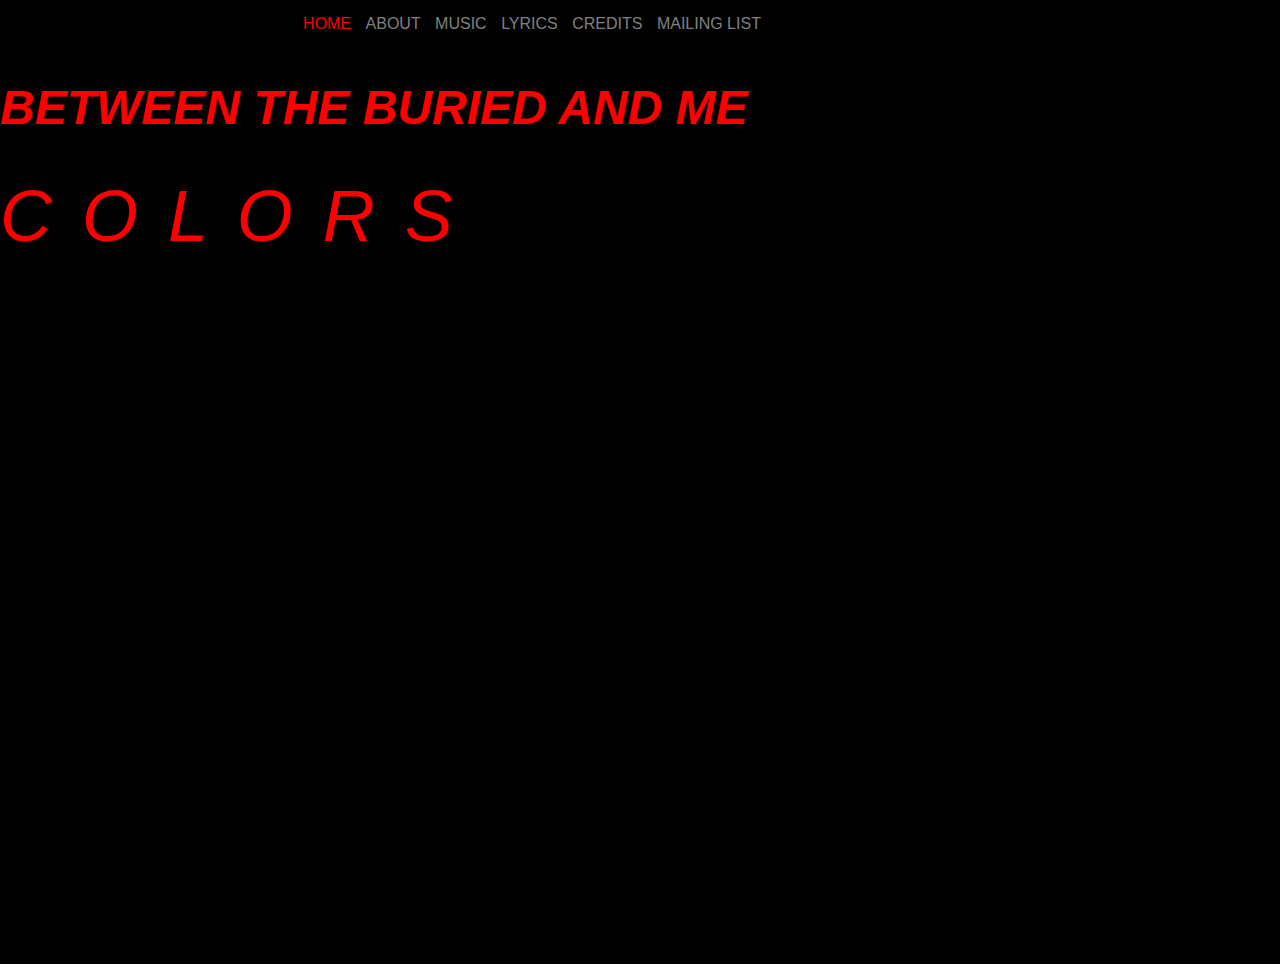
<file: project/index.html>
<!DOCTYPE html>
<html>
<head>
    <title>Between the Buried and Me</title>
    <meta charset="UTF-8">
    <link href="css/style.css" rel="stylesheet">
    <link href="css/buildings.css" rel="stylesheet">
    
<!--  <canvas id="myCanvas" width="1024" height="922"></canvas>-->
    
   <script>
        
//        window.requestAnimFrame = (function(callback) {
//            return window.requestAnimationFrame || window.webkitRequestAnimationFrame
//            function(callback) {
//                window.setTimeout(callback, 1000/60);
//            };
//        })();
//    
//        var canvas = document.getElementById("myCanvas");
//        var context = canvas.getContext("2d");
//        var orangeLine;
//        var points = [
//            {x: 100, y: 100},
//            {x: 200, y: 200},
//            {x: 250, y: 250},
//            {x: 300, y: 300}
//        ];
//        
//        
//        function drawLine() {
//            context.beginPath();
//            context.moveTo(points[0].x, points[0].y);
//            context.lineWidth = 5;
//            context.strokeStyle = 'orange';
//            context.stroke();
            
//            for (var p = 1; p < points.length; p++) {
//                context.lineTo(points[p].x, points[p].y);
//            }
            
//        };
    
//        function animate() {
//            
//            var time = (new Date()).getTime() - startTime;
//            //pixels per second
//            linearSpeed = 100;
//            var newX = linearSpeed * time / 1000;
//            
//            
//        }
    
   
//        drawLine();
    
    </script>
    
    
    <script>
//    (function () {
//        var lastTime = 0;
//        var vendors = ['ms', 'moz', 'webkit', 'o'];
//        for (var x = 0; x < vendors.length && !window.requestAnimationFrame; ++x) {
//            window.requestAnimationFrame = window[vendors[x] + 'RequestAnimationFrame'];
//            window.cancelAnimationFrame = window[vendors[x] + 'CancelAnimationFrame'] || window[vendors[x] + 'CancelRequestAnimationFrame'];
//    }
//
//        if (!window.requestAnimationFrame) window.requestAnimationFrame = function (callback, element) {
//            var currTime = new Date().getTime();
//            var timeToCall = Math.max(0, 16 - (currTime - lastTime));
//            var id = window.setTimeout(function () {
//                callback(currTime + timeToCall);
//            },
//                                       timeToCall);
//            lastTime = currTime + timeToCall;
//            return id;
//        };
//
//        if (!window.cancelAnimationFrame) window.cancelAnimationFrame = function (id) {
//            clearTimeout(id);
//        };
//    }());


//    var canvas = document.getElementById("myCanvas");
//    var line = canvas.getContext("2d");
//    
//    
//    line.lineCap = "round";
//    line.lineWidth = 5;
//    // variable to hold how many frames have elapsed in the animation
//    var t = 1;
//    var wtf = 1;
//    // define the path to plot
//   
//    
//    var orangeVertices = [];
//    orangeVertices.push({x: -150, y: canvas.height * 0.9});
//    orangeVertices.push({x: 40, y: canvas.height * 0.875});
//    orangeVertices.push({x: 228, y: 203});
//    orangeVertices.push({x: 209, y: 0});
//
//        
//    var greenVertices = [];
//        
//    greenVertices.push({x: -150, y: canvas.height * 0.92});
//    greenVertices.push({x: 70, y: canvas.height * .9});
//    greenVertices.push({x: 305, y: 157});
//    greenVertices.push({x: 305, y: 0});
//    
//    var yellowVertices = [];
//    
//    yellowVertices.push({x: -150, y: canvas.height * .93});
//    yellowVertices.push({x: 50, y: canvas.height *.92});
//    yellowVertices.push({x: 430, y: 140});
//    yellowVertices.push({x: 430, y: 0});
//
//    var redVertices = [];
//    var aquaVertices = [];
//    var cyanVertices = [];
//        
//    line.strokeStyle = "orange";
//    // calculate incremental points along the path
//    
//    // extend the line from start to finish with animation
//    
//     
//        
//    var orangePoints = calcWaypoints(orangeVertices);
//    var greenPoints = calcWaypoints(greenVertices);
//    var yellowPoints = calcWaypoints(yellowVertices);
////    
//        
////    greenLine.lineWidth = 5;
////    greenLine.strokeStyle = "green";
////    var greenPoints = calcWaypoints(greenVertices);
////    animate(greenPoints);
//    
//    var vertices = [orangeVertices, greenVertices, yellowVertices, redVertices, aquaVertices, cyanVertices];
////    var points = [orangePoints, greenPoints];
////    animate(orangePoints, "orange");
////    animate(greenPoints, "green");
////    animate(yellowPoints, "yellow");
//   
//
//    // calc waypoints traveling along vertices
//    function calcWaypoints(vertices) {
//        
//        var waypoints = [];
//        for (var i = 1; i < vertices.length; i++) {
//            var pt0 = vertices[i - 1];
//            var pt1 = vertices[i];
//            var dx = pt1.x - pt0.x;
//            var dy = pt1.y - pt0.y;
//            for (var j = 0; j < 300; j++) {
//                var x = pt0.x + dx * j / 300;
//                var y = pt0.y + dy * j / 300;
//                waypoints.push({
//                    x: x,
//                    y: y
//                });
//            }
//        }
//        return (waypoints);
//    }
//        
////    var fps = 100;
////    var lastDraw = Date.now();
////    var interval = 1000 / fps;
////    function loop() {
////        requestAnimationFrame(gameLoop);
////        
////        var now = Date.now();
////        var delta = now - lastDraw;
////        
////        if (delta > interval) {
////            lastDraw = now - (delta % interval);
////        }
////        
////        animate();
////    }
//        
////    var points = orangePoints;
//    loop();    
//        
//    var lastDraw = Date.now();
//    var colorToDraw = 0;
//    function loop() {
//        requestAnimationFrame(loop);
//        
//        var now = Date.now();
////        console.log(now);
//        var delta = (now - lastDraw);
////        console.log(delta / 10);
//        if (delta % 10)
//        
//        if (colorToDraw === 1) { 
//            animate(orangePoints, "orange");
//        }
//        
//        if (colorToDraw === 2){
//            animate(greenPoints, "green");
//        }
////        console.log(colorToDraw);
////        console.log(delta);
//
//    }    
//    
////    console.log(lastDraw); 
//
//        
//    function animate(points, color) {
//       line.strokeStyle = color;
//            if (t < points.length - 1) {
//                requestAnimationFrame(function() { animate(points, color); });
//            }
//            else {
//                t = 1;
////                console.log("again");
//            }
//            // draw a line segment from the last waypoint
//            // to the current waypoint
//            line.beginPath();
//            line.moveTo(points[t - 1].x, points[t - 1].y);
//            line.lineTo(points[t].x, points[t].y);
//            line.stroke();
//
//            // increment "t" to get the next waypoint
//            t++; 
//          
//    }
//    
//   
    </script>
       
</head>


<body id="homepage">

<nav>
    <ul>
        <li><a href="#"><span class="navtabselected">HOME</span></a></li>
        <li><a href="about.html">ABOUT</a></li>
        <li><a href="music.html">MUSIC</a></li>
        <li><a href="lyrics.html">LYRICS</a></li>
        <li><a href="credits.html">CREDITS</a></li>
        <li><a href="mailinglist.html">MAILING LIST</a></li>
    </ul>
    
</nav>

<div id="btbam">
    <h1>BETWEEN THE BURIED AND ME</h1>
</div>

<h2>
    <span class="orange">C</span>
    <span class="green">O</span>
    <span class="yellow">L</span>
    <span class="red">O</span>
    <span class="aqua">R</span>
    <span class="cyan">S</span>
</h2> 

<div class="linecontainer" id="homeBackground">
    <link >
	<svg version="1.1" id="lines" xmlns="http://www.w3.org/2000/svg" xmlns:xlink="http://www.w3.org/1999/xlink" x="0px" y="0px"
	 viewBox="488 -360.2 1024 768.2" style="enable-background:new 488 -360.2 1024 768.2;" xml:space="preserve">
	<g>
	<defs>
		<rect id="SVGID_1_" x="488" y="-360.2" width="1024" height="768.2"/>
	</defs>
	<clipPath id="SVGID_2_">
		<use xlink:href="#SVGID_1_"  style="overflow:visible;"/>
	</clipPath>
	
	<polyline id="cyan" class="lines" style="clip-path:url(#SVGID_2_);fill:none;stroke:#00E3FF;stroke-width:5;stroke-miterlimit:10;" points="
		401,430.7 643.1,331.2 1400.1,-290.7 1777.3,-230.2 	"/>
	<polyline id="aqua" class="lines" style="clip-path:url(#SVGID_2_);fill:none;stroke:#4AE6E8;stroke-width:5;stroke-miterlimit:10;" points="
		398.4,412.4 623.1,322.3 1260.7,-281.1 1741.8,-521.8 	"/>
	<polyline id="red" class="lines" style="clip-path:url(#SVGID_2_);fill:none;stroke:#FF5C4E;stroke-width:5;stroke-miterlimit:10;" points="
		383.7,399.4 603.1,312.7 1105.3,-253.2 1353.3,-467.6 	"/>
	
    <polyline id="yellow" class="lines" style="clip-path:url(#SVGID_2_);fill:none;stroke:#FFF466;stroke-width:5;stroke-miterlimit:10;" points="
		381,380.6 585.6,301.6 966,-228.5 1075.3,-452.6 	"/>
	<polyline id="green" class="lines" style="clip-path:url(#SVGID_2_);fill:none;stroke:#C5FF45;stroke-width:5;stroke-miterlimit:10;" points="
		391.3,363.1 570.2,289.3 820.9,-205 884.3,-408.7 	"/>
	
    <polyline id="orange" class="lines" style="clip-path:url(#SVGID_2_);fill:none;stroke:#FECC3A;stroke-width:5;stroke-miterlimit:10;" points="
		388.5,343.5 544.2,277.1 679.4,-205.5 665.5,-393.9 	"/>
	</g>
	</svg>
</div>


<!--<div class="container" id="buildings"><img src="images/colorsBuildings.svg"></div>-->


<div class="container" id="buildings">
<?xml version="1.0" encoding="utf-8"?>
<!-- Generator: Adobe Illustrator 19.2.1, SVG Export Plug-In . SVG Version: 6.00 Build 0)  -->
<svg version="1.1" id="overlay" xmlns="http://www.w3.org/2000/svg" xmlns:xlink="http://www.w3.org/1999/xlink" x="0px" y="0px"
	 viewBox="0 0 1024 768" style="enable-background:new 0 0 1024 768;" xml:space="preserve">
<style type="text/css">
	.st0{fill:none;stroke:#FFFFFF;stroke-miterlimit:10;}
</style>

<g id="bridge">
	<g id="outline">
		<path class="st0" d="M201,644l415-1.8l48-4.8l0.3,20.7l-41.7,1.2c0,0-52.3,4.7-56.5,5.8c-4.2,1.2-44.3,10-44.3,10l-30.2,10.7
			l-47.8,25l-10.5,13.7l-14-1.5l-4-6.3l-7.3-7c0,0-54.5-25.3-63.3-27.8c-8.8-2.5-38.8-12-38.8-12l-24-6.2l-34.2-3.7l-26.2,0.5
			l-20.3,6.3L201,644z"/>
	</g>
	<g id="detail">
		<path class="st0" d="M203.2,650.2l1,8c0,0,13.9-5.4,14.2-2.9c3.1,0.1,18.9,0,21.1-0.9s41.6,2.9,41.6,2.9l16.4,2.8l26.8,6.8
			l28.9,10.4l47.2,18.5c0,0,10.2,8,14,8.9c2.5,0.9,6.1,6.2,6.1,6.2l14.2,0.2l7.4-6.6l18.5-10l28.9-13.5l22.1-8.6
			c0,0,44.8-13.8,60.2-15c8.5-1.4,24.9-3.9,24.9-3.9l51.8-1.9l1.1-4L203.2,650.2z"/>
		<polyline class="st0" points="205.5,652.2 214.7,654.2 226.9,650.4 232.9,654.6 244.6,650.4 248.6,653.3 258.8,654.3 260.4,650.5 
			265.8,650 266.5,654.9 275,655.6 275.8,650.4 285.6,649.5 287.1,657.8 294.1,658 295.1,649.8 303.8,650.2 304.1,659.9 
			312.4,661.9 312.6,649.9 320.5,649.8 320.4,664.6 329.9,667.6 329.4,649.8 339.4,649.9 340.5,671.2 349.2,674.8 349.5,649.6 
			357.9,649.4 358.1,677.2 367.5,683 368.8,648.4 377.9,648.1 377.4,684.9 388.5,689.1 387.1,648.1 398.2,648.2 399.6,694.5 
			409.4,699.9 407.6,647.4 420.4,648.8 422.2,708.6 434.4,708.4 437.8,706.1 439.5,647.9 448.5,647.1 449,697.9 460.8,694.5 
			459.6,647.8 469.4,646.5 469.5,689.1 479.4,683.6 479.1,648.2 488.5,648.5 489.2,679.8 497.5,676.6 497.2,647.6 508,647 
			508.4,671 515.8,669.8 515.1,648.1 524,648.2 525,666.4 532.8,664.5 533.9,648.5 542,648.5 542.9,662.1 551.2,659.2 551.6,648.4 
			557.6,648.5 557.9,657.6 568.5,656.2 569.5,648.5 576,648.1 578.5,655 585.9,653.8 586,649.5 593,649.5 593.2,653.2 599.6,651.6 
			599.5,648 607,647.5 607.3,652 615.5,651.2 615.5,648 623.5,648.1 623.5,652 633,650.6 632.2,647.9 639.6,648 640.4,651.9 		"/>
	</g>
</g>
<g id="centertiny">
	<polygon id="outline_6_" class="st0" points="509.4,642.1 510.7,605.8 532.8,606.5 540.3,607.5 543.8,641.5 530,641.5 	"/>
</g>
<g id="center">
	<g id="outline">
		<polygon class="st0" points="385.2,482.7 460.9,478.2 509.5,490.8 509.5,643.5 383,643.5 381.9,625 395.5,624.7 395.5,620 
			383.7,615 		"/>
	</g>
	<g id="detail">
	    <g id="windows">
	        <polygon class="st0" points="391.5,490.4 384.8,489.5 385.4,506.9 391.9,507.4 		"/>
	        <polygon class="st0" points="398.3,489.5 398.7,505.5 404.8,505.2 404.3,489.3 		"/>
	        <polygon class="st0" points="413,489.8 413.2,506 419.3,505.5 419.2,489.2 		"/>
	        <polygon class="st0" points="426.5,488.5 427.3,505.7 433.3,504.6 433.2,488.5 		"/>
	        <polygon class="st0" points="385.8,510.7 386.3,515.5 391,515 390.5,511.8 		"/>
	        <polygon class="st0" points="399.5,511 399.6,516.2 405,515.7 404.7,510.7 		"/>
	        <polygon class="st0" points="413.8,510.5 414,516.4 418.5,516.4 418.2,510.1 		"/>
	        <polygon class="st0" points="427.7,510.2 427.6,515.6 432.2,515.8 432.5,510.3 		"/>
	        <polygon class="st0" points="475,490.8 475.1,504.8 500.5,510.1 500.1,497.4 		"/>
	        <polygon class="st0" points="474.6,524.2 474.5,530 500.6,536.2 500.4,530.8 		"/>
	        <polygon class="st0" points="385.1,525.1 385.9,530.2 390.6,529.6 390.8,526.4 		"/>
	        <polygon class="st0" points="399.5,526 399.5,531 404.9,530.2 404.5,525.1 		"/>
	        <polygon class="st0" points="413.5,525 413.5,531 418.4,530.9 418.1,524.9 		"/>
	        <polygon class="st0" points="427.6,524.5 427.8,529.9 432.2,530.2 432.1,525 		"/>
	        <polygon class="st0" points="385.5,540.2 386,545 390.9,544.4 390.4,540.5 		"/>
	        <polygon class="st0" points="399.5,540.4 399.9,545.8 404.4,544.9 404.5,539.9 		"/>
	        <polygon class="st0" points="413.2,539.8 413.5,545.6 418.5,545.9 417.9,539.6 		"/>
	        <polygon class="st0" points="427.2,539.1 427.4,544.8 432.5,545.1 432.2,539.2 		"/>
	        <polygon class="st0" points="385.9,550.5 392.9,550.5 392.6,609.6 385.6,609.6 		"/>
	        <polygon class="st0" points="398.8,550.2 398.9,608.4 405.6,608.2 405.9,550.1 		"/>
	        <polygon class="st0" points="411.5,550.5 411.9,608.5 418.5,608.5 419.4,550.5 		"/>
	        <polygon class="st0" points="425.6,549.4 425.9,607.5 432.8,607.5 433.1,549.2 		"/>
	        <polygon class="st0" points="398.9,621.1 399,626.5 403.9,625.6 403.8,620.9 		"/>
	        <polygon class="st0" points="412.5,620.9 412.5,626.5 417.5,626.6 417.5,620.1 		"/>
	        <polygon class="st0" points="426.6,620.4 426.5,625.1 431.8,625.6 431.4,620.2 		"/>
	    </g>
	    <g id="dividers">
	        <polyline class="st0" points="384.2,521.5 461.9,518.2 509.8,529.4 		"/>
	        <polyline class="st0" points="384.1,548.9 461.6,545.8 509.8,554.2 		"/>
	    </g>
	</g>
</g>
<g id="midleftback">
	<polyline id="outline" class="st0" points="299,643.5 363.8,642.8 364.2,632.8 381.2,631.8 382.5,625.7 395.5,625 395.5,620.3 
		384.2,615 385,304 373.2,276.8 365.7,274.7 367.5,207 357.8,192 358.3,165.3 343.2,132.5 210.2,132.5 208.8,277.2 	"/>
	<g id="detail">
		<g id="Layer_19">
		</g>
		<polyline id="ladder" class="st0" points="319.8,161.2 318.9,323 323,323.2 324.9,327 325.5,160.5 332,161.5 331.5,329 337,329.5 
			338,161.5 343,161.5 		"/>
		<polyline class="st0" points="343.8,133.2 343.6,336.9 346.8,344.5 341.9,474.2 342.5,564.8 342.5,590 		"/>
		<line class="st0" x1="365.5" y1="278.5" x2="364.2" y2="633.5"/>
		<path class="st0" d="M363.5,596l-9.5-2l-2.8-7.5c0,0,0.5-8.2-1.8-7c-2.9,1.6-3,7.2-3,7.2l-4.5,4.5l-9.2-4.2l0.8-115l8.2,4.5
			l-4-11.8l0.5-132.5L323,333l-3.2-5l-53.5-0.5"/>
		<polygon class="st0" points="271,325.5 271.2,293 300.6,292.8 306.5,299.8 306.5,319 314.8,321.8 315.2,326.1 		"/>
		<polygon id="window_1_" class="st0" points="241.5,392.5 241.5,350.5 215.5,350.5 214.5,392.5 		"/>
		<polyline class="st0" points="294,407.5 324,406.5 329.2,413.8 327.2,513.5 323,511.5 299.2,512.2 		"/>
		<polygon class="st0" points="306.2,405.8 304.5,350.5 255.2,351.2 255.5,391.5 272,391.5 290.5,404.5 		"/>
		<polyline id="bottom_window" class="st0" points="301,518.5 321.8,518.5 322.3,580.1 320,578 299,577.5 		"/>
		<polygon id="weird_window" class="st0" points="266,306.5 266.2,327.5 262.2,329 238.2,328 236,304.2 243.2,301.8 248.8,298.8 
			260.5,300.2 		"/>
		<path id="outline_12_" class="st0" d="M208.8,276.8l4,0.8L211.5,157l23.5-25.5l26,1l23,24.5l6.8-0.5l0.2,2.2l-7.5,0.8l0.5,18
			l5,0.5l-0.5,3.5l-29-1L258.2,298l-7.5-1.2c-0.4,0.4,1.5-1.8,1.5-1.8l-1.5-7.2l-10.5-0.5l-3.2-4l-17.8-2l0.2-3l-6-1.2"/>
		<path class="st0" d="M340.2,642.5"/>
		<line class="st0" x1="340.2" y1="642.5" x2="341" y2="590.5"/>
	</g>
</g>
<g id="farleftfront">
	<polyline id="outline" class="st0" points="147.2,491.2 172.8,499.5 166.9,724.2 143.8,723 8.1,729.9 7,458.5 46.2,457.8 
		47.8,471.5 68,473.2 69.2,489 146.5,491.5 	"/>
	<line class="st0" x1="147.2" y1="491.2" x2="143.8" y2="723"/>
</g>
<g id="farleftback">
	<g id="detail">
		<polyline id="front-face" class="st0" points="167.6,695.8 173.8,464 178.8,143.4 40,144.3 36.3,457.7 		"/>
		<path class="st0" d="M53.3,146.5l-3,266.5l1.8,9.2l118.5,2.5c0,0,1-75.7,2.3-99.9c0.8-15.3,1.9-46.1,1.9-61.4
			c0-3.9,0.4-37.9,0.7-45.3c0.4-9,1-35.3,1-35.3l0.7-37.2C177.2,145.5,53.7,146.5,53.3,146.5z"/>
		<line class="st0" x1="186.4" y1="153.4" x2="179" y2="144"/>
		<g id="leftwindowstack">
			<polygon class="st0" points="39.6,145.9 52.4,146.8 52.8,166.4 40.5,166.6 			"/>
			<polygon class="st0" points="38.5,169.8 51.5,170.6 51.5,190 39.6,190.2 			"/>
			<polygon class="st0" points="39.1,192.8 52,193.4 51.8,212.8 39.6,213.1 			"/>
			<polygon class="st0" points="37.9,216.6 51.2,217.1 51,236.2 38.8,236.6 			"/>
			<polygon class="st0" points="38.5,245.9 51.4,246.6 51.1,265.9 38.6,266.4 			"/>
			<polygon class="st0" points="37.5,269.5 50.5,270.2 50,289.8 38.1,289.9 			"/>
			<polygon class="st0" points="36.8,296.2 50.5,297 50.5,316 38.4,316.5 			"/>
			<polygon class="st0" points="36.1,320.1 49,320.6 48.8,340.2 37,340.1 			"/>
			<polygon class="st0" points="37.6,345.4 49.9,345.8 50,364.9 38.1,365.8 			"/>
		</g>
		<g id="windowstack">
			<path class="st0" d="M66.2,413.8l72.5,1c0,0,5.8-4.2,19.4-3.5l2-229.1L69.5,182L66.2,413.8z"/>
			<g id="windows">
			    <g id="row2_1_">
			        <polygon class="st0" points="70.3,207 71.2,228 83.4,227.5 82.5,207.9 				"/>
			        <polygon class="st0" points="84.6,207.5 97.5,208 97.5,227.8 85.3,227.9 				"/>
			        <polygon class="st0" points="99.6,207.1 100.2,227.5 112.5,227.5 112.5,207.9 				"/>
			        <polygon class="st0" points="115.4,207.6 128,208 128.1,227.5 116.1,227.5 				"/>
			        <polygon class="st0" points="130.9,207.6 143.4,207.9 143.5,227.9 131.1,227.8 				"/>
			        <polygon class="st0" points="145.5,207 158.6,207.5 158.8,227.5 146.2,227.6 				"/>
			    </g>
			    <g id="row3">
			        <polygon class="st0" points="70.9,230 71.3,250.5 83.2,250.4 83.5,230.9 				"/>
			        <polygon class="st0" points="84.6,230.2 97.5,231.2 97.5,250.6 85,250.8 				"/>
			        <polygon class="st0" points="99.9,230.2 100.2,250.5 112.4,250.1 112.6,231.1 				"/>
			        <polygon class="st0" points="115.4,230.6 128.2,231.4 128.6,250.5 116.1,250.8 				"/>
			        <polygon class="st0" points="130.4,230 143.5,231.2 143.5,250 131.8,250.6 				"/>
			        <polygon class="st0" points="145.9,229.9 158.2,230.5 158.6,250.2 146.2,250.1 				"/>
			    </g>
			    <g id="row4">
			        <polygon class="st0" points="69.5,254 70.5,274 82.9,273.6 82.5,254.2 				"/>
			        <polygon class="st0" points="83.8,254.2 96.6,255 96,274.2 84.1,274.6 				"/>
			        <polygon class="st0" points="98.5,253.6 99.2,274.1 111.1,274 111.4,254.8 				"/>
			        <polygon class="st0" points="114,253.9 127,254.5 127.2,274.2 114.8,274.5 				"/>
			        <polygon class="st0" points="129.9,253.9 142.5,254.2 142.5,274 130.6,274.2 				"/>
			        <polygon class="st0" points="144.9,253.6 157.4,254.1 157.8,274.2 145.9,274.4 				"/>
			    </g>
			    <g id="row5_1_">
			        <polygon class="st0" points="70.1,283.5 70.5,304 83.9,303.6 83.1,283.8 				"/>
			        <polygon class="st0" points="83.1,283.6 96.4,284 96.2,303.5 84.8,303.9 				"/>
			        <polygon class="st0" points="98.6,283.2 99.4,304.2 111.6,303.8 111.9,283.8 				"/>
			        <polygon class="st0" points="114.9,283.6 128,284.5 127.8,303.8 115.2,304 				"/>
			        <polygon class="st0" points="129.8,283.6 143.5,284.2 143,303.5 130.9,303.5 				"/>
			        <polygon class="st0" points="144.9,283.1 158,284 158.2,303.4 145.4,303.5 				"/>
			    </g>
			    <g id="row6_1_">
			        <polygon class="st0" points="69,307.4 69.5,327.6 81.9,327.2 82,307.6 				"/>
			        <polygon class="st0" points="83,307.1 95.8,308.1 95.6,327.4 83.2,327.8 				"/>
			        <polygon class="st0" points="98,307.2 98.5,326.9 110.8,327.2 110.9,308 				"/>
			        <polygon class="st0" points="113.8,307.5 127,307.8 126.9,327.8 114.2,327.6 				"/>
			        <polygon class="st0" points="129.1,307.1 142.2,307.8 141.9,327.2 130.1,326.9 				"/>
			        <polygon class="st0" points="144,307 157.5,307.9 156.9,327.5 144.8,327.5 				"/>
			    </g>
			    <g id="row7_1_">
			        <polygon class="st0" points="68.4,334 69.2,354.4 81.6,353.5 82,334.1 				"/>
			        <polygon class="st0" points="82.4,334 95.6,334.4 95.1,354 83.4,354.2 				"/>
			        <polygon class="st0" points="97.9,333.8 98.1,354.5 110.5,353.9 110.5,334.6 				"/>
			        <polygon class="st0" points="114,334.5 127,334.5 127.1,354.4 114.6,354.6 				"/>
			        <polygon class="st0" points="128.5,333.9 141.9,334.2 142.1,353.9 129.8,354 				"/>
			        <polygon class="st0" points="144,333.5 156.6,334.1 156.8,353.8 144.9,353.9 				"/>
			    </g>
			    <g id="row8_1_">
			        <polygon class="st0" points="67.6,357.5 68.5,378.1 80.9,377.8 80.6,357.8 				"/>
			        <polygon class="st0" points="81.6,357.4 94.1,358.2 93.8,377.6 82.4,378 				"/>
			        <polygon class="st0" points="96.6,357.4 97.1,378.1 109.1,377.8 109.4,358.1 				"/>
			        <polygon class="st0" points="112.4,357.5 125.2,358.5 125.1,378 113.2,377.8 				"/>
			        <polygon class="st0" points="127.9,357.8 141,358.4 141.2,378 128.6,377.9 				"/>
			        <polygon class="st0" points="142.9,357.5 155.8,358 155.9,377.5 143,377.8 				"/>
			    </g>
			    <g id="row9_1_">
			        <polygon class="st0" points="68.8,383 69.6,403.1 82.1,403 81.8,383.6 				"/>
			        <polygon class="st0" points="82.5,382.8 95.5,383.5 95.2,403.2 83.1,403 				"/>
			        <polygon class="st0" points="97.8,382.5 98,402.9 110.6,403 111,383.8 				"/>
			        <polygon class="st0" points="113.6,383 126.4,383.4 126.6,403.5 114.4,403 				"/>
			        <polygon class="st0" points="128.9,382.8 141.6,383.5 142.1,403.1 129.5,403 				"/>
			        <polygon class="st0" points="143.9,382.5 156.9,382.9 157.1,402.4 144.2,402.6 				"/>
			    </g>
			    <g id="row1_1_">
			        <path class="st0" d="M72.1,183.9l0.4,19.6h12l-1-19.5C83.5,184,71.8,183.5,72.1,183.9z"/>
			        <path class="st0" d="M84.9,183.8l1.5,20.2l12.1-0.1v-19.1C98.5,184.8,85.4,183.8,84.9,183.8z"/>
			        <polygon class="st0" points="100.6,183.5 101.2,203.9 113.2,203.8 113.6,184.5 				"/>
			        <polygon class="st0" points="116.5,184 117.1,204.5 129.6,203.9 129.5,184.5 				"/>
			        <polygon class="st0" points="131.6,183.8 132.2,204.1 144.8,203.8 145,184.5 				"/>
			        <polygon class="st0" points="146.4,183.4 147.2,203.5 158.8,203.5 158.9,184.2 				"/>
			    </g>
			</g>
		</g>
		<g id="top-windows">
			<polygon class="st0" points="106,100.5 115.5,100.5 117.2,117.5 105.7,118.3 			"/>
			<polygon class="st0" points="118.5,117.7 118.5,100.5 127.5,100.5 127.5,117.5 			"/>
			<polygon class="st0" points="130.2,116.3 139.8,116.7 138.8,101.2 129.3,101.8 			"/>
			<polygon class="st0" points="141.5,101 141.5,118 150.5,117.9 151,100.8 			"/>
			<polygon class="st0" points="76.3,123.8 165.5,123 165.2,119.2 76.8,120.3 			"/>
			<polygon class="st0" points="41.2,119.8 41.2,139.5 56.5,138.8 56.5,122.7 60.9,120.3 			"/>
			<polygon class="st0" points="183.9,163.8 183.5,175.2 200.5,192.7 201.3,182.3 			"/>
			<polygon class="st0" points="71,158.8 71.5,170.5 160,170.7 159.5,158 			"/>
		</g>
	</g>
	<polyline id="outline_2_" class="st0" points="28.4,457.5 31.3,145.5 36.5,145.5 37.5,106.5 72.5,106.5 73.5,83.5 113,83.5 
		125,96.5 153,96.5 170.5,115.9 170.5,123.8 187.3,144.3 186.6,153.5 204.6,173.2 201.1,696.6 168.5,696.2 	"/>
</g>
<g id="midleftfront">
	<polygon id="outline" class="st0" points="272.8,390.7 203,392.6 201.2,644.2 298.5,644 299.5,413.3 	"/>
	<g id="detail">
		<g id="Layer_16">
			<line class="st0" x1="271.7" y1="390.7" x2="269.4" y2="643.8"/>
			<polyline class="st0" points="202.2,440.2 228.5,439.8 229.5,450.8 202.9,451.2 			"/>
			<polyline class="st0" points="204.2,465.2 228,464.5 228.5,476.2 203,477 			"/>
			<polyline class="st0" points="202.9,489.6 228.7,490.2 228.2,500.5 204,500.5 			"/>
			<polyline class="st0" points="203,514 227.2,514.8 227.5,525 202.5,526.2 			"/>
			<polyline class="st0" points="203.5,539.2 227.8,539.5 228,549.2 201.8,549.5 			"/>
			<polyline class="st0" points="201.6,563 228.2,562.6 227.5,574.5 202,574.5 			"/>
		</g>
	</g>
</g>
<g id="farright">
	<polygon id="outline" class="st0" points="645.5,31.5 1017.3,24.3 1013.5,733.5 651.5,745.5 667,709 664,638 647.5,636 	"/>
	<g id="detail_6_">
		<g id="windows">
			<g id="row6">
				<polygon class="st0" points="847.6,235.8 847.9,254.1 862.5,254.3 862.5,236 				"/>
				<polygon class="st0" points="867.3,235.3 868,255 883.3,255.3 882,235.7 				"/>
				<polygon class="st0" points="887.7,236.7 888.3,256 903,256.7 903.7,237 				"/>
				<polygon class="st0" points="908,237.5 907.7,256.4 921,256.8 920.7,237.5 				"/>
				<polygon class="st0" points="926.1,238.3 926.5,257 940.5,257.3 940.5,238 				"/>
				<polygon class="st0" points="945.4,238.2 946.1,256.9 961.5,257.7 961.5,239 				"/>
				<polygon class="st0" points="967.5,239.5 967.5,259 983.5,258.7 983.5,240.5 				"/>
				<polygon class="st0" points="986.5,240.5 987.5,259.8 1002.1,260.1 1001.5,240.5 				"/>
			</g>
			<g id="row5">
				<polygon class="st0" points="763.8,197 764.3,217 779.5,218 779.5,198 				"/>
				<polygon class="st0" points="784.3,198.7 784.7,218 800.3,218.3 800,199.3 				"/>
				<polygon class="st0" points="804.5,200.2 804.7,218.5 820,219.5 819.3,200.7 				"/>
				<polygon class="st0" points="823.3,200 823.7,219 839.7,219.7 838.7,201.3 				"/>
				<polygon class="st0" points="844.6,199.8 844.9,219.1 860.5,219.3 860.5,201 				"/>
				<polygon class="st0" points="865.3,200.3 866,220 880.3,220.3 880,200.7 				"/>
				<polygon class="st0" points="886.7,200.7 887.3,220 902,220.7 902.7,202 				"/>
				<polygon class="st0" points="906,201.5 906.7,220.4 921,220.8 920.7,201.5 				"/>
				<polygon class="st0" points="925.1,201.3 925.5,221 940.5,221.3 940.5,202 				"/>
				<polygon class="st0" points="944.4,202.2 945.1,220.9 960.5,221.7 960.5,203 				"/>
				<polygon class="st0" points="965.5,203 966.5,222 981.5,222.7 981.5,204 				"/>
				<polygon class="st0" points="984.5,203.3 984.5,223.7 1000.1,224 999.5,204.3 				"/>
			</g>
			<g id="row4_1_">
				<polygon class="st0" points="762.8,161 763.3,180 779.5,181 779.5,162 				"/>
				<polygon class="st0" points="783.3,161.7 783.7,181 799.3,181.3 799,162.3 				"/>
				<polygon class="st0" points="803.5,163.2 803.7,182.5 819,182.5 818.3,163.7 				"/>
				<polygon class="st0" points="823.3,164 823.7,183 838.7,183.7 837.7,164.3 				"/>
				<polygon class="st0" points="844.6,162.8 844.9,183.1 860.5,183.3 860.5,164 				"/>
				<polygon class="st0" points="864.3,163.3 865,183 881.3,183.3 881,163.7 				"/>
				<polygon class="st0" points="885.7,164.7 886.3,184 902,184.7 901.7,165 				"/>
				<polygon class="st0" points="905,165.5 905.7,184.4 920,184.8 919.7,165.5 				"/>
				<polygon class="st0" points="925,165.6 925.3,184.5 940.3,184.5 940.7,166 				"/>
				<polygon class="st0" points="944.4,165.2 945.1,183.9 960.5,184.7 960.5,166 				"/>
				<polygon class="st0" points="966.5,167.5 966.5,186 981.5,186.7 981.5,167.5 				"/>
				<polygon class="st0" points="985.5,167.3 985.5,186.7 1001.1,187 1000.5,168.3 				"/>
			</g>
			<g id="row3_1_">
				<polygon class="st0" points="761.8,124.5 762.3,143.5 778.5,144.5 778.5,125.5 				"/>
				<polygon class="st0" points="782.3,124.7 782.7,144 798.3,144.3 798,125.3 				"/>
				<polygon class="st0" points="803.5,126.2 803.7,145.5 819,145.5 818.3,126.7 				"/>
				<polygon class="st0" points="822.3,126 822.7,145 837.7,145.7 836.7,127.3 				"/>
				<polygon class="st0" points="843.6,125.8 843.9,146.1 859.5,146.3 859.5,127 				"/>
				<polygon class="st0" points="864.3,126.3 865,146 879.3,146.3 879,127.7 				"/>
				<polygon class="st0" points="885.7,127.7 885.3,147 901,147.7 900.7,128 				"/>
				<polygon class="st0" points="904,128.5 904.7,147.4 919,147.8 918.7,128.5 				"/>
				<polygon class="st0" points="924.1,128.3 924.5,148 939.5,148.3 939.5,129 				"/>
				<polygon class="st0" points="943.4,129.2 944.1,147.9 959.5,148.7 959.5,130 				"/>
				<polygon class="st0" points="965.5,130.5 965.5,149 981.5,149.9 980.5,131.5 				"/>
				<polygon class="st0" points="984.5,130.3 984.5,149.7 1000.1,150 999.5,131.3 				"/>
			</g>
			<g id="row2">
				<polygon class="st0" points="762.8,88.2 764.3,108.5 778.5,108.5 778.5,89 				"/>
				<polygon class="st0" points="783.3,89.7 783.7,109 799.3,109.3 799,90.3 				"/>
				<polygon class="st0" points="804.5,90.2 804.7,109.5 820,110.5 819.3,90.7 				"/>
				<polygon class="st0" points="823.3,91 823.7,110 839.7,110.7 838.7,92.3 				"/>
				<polygon class="st0" points="844.6,90.8 845.9,110.1 860.5,110.3 860.5,91 				"/>
				<polygon class="st0" points="865.3,91.3 865,111 880.3,111.3 880,91.7 				"/>
				<polygon class="st0" points="886.7,91.7 886.3,111 902,111.7 901.7,93 				"/>
				<polygon class="st0" points="904.3,92.5 905,111.4 920.7,112.8 920.3,93.5 				"/>
				<polygon class="st0" points="924.7,92.3 925,113 940.7,112.7 940.3,93 				"/>
				<polygon class="st0" points="945,93.3 944.9,112.6 960,112.7 959.7,94.3 				"/>
				<polygon class="st0" points="966.5,95.2 966.5,112.9 981.5,113.7 981.5,95.5 				"/>
				<polygon class="st0" points="984.5,95.3 985.5,113.7 1000.1,115 1000.5,96.3 				"/>
			</g>
			<g id="row1">
				<polygon class="st0" points="762.5,51.5 762.5,71 778.3,71.6 778,52.5 				"/>
				<polygon class="st0" points="781.9,52.3 782.5,71 797.5,72 797.5,53.3 				"/>
				<polygon class="st0" points="803.5,53.5 804,72.5 819.3,72.5 819,54.5 				"/>
				<polygon class="st0" points="822.5,53.5 822.8,73.2 837.7,73.7 838,54.5 				"/>
				<polygon class="st0" points="844.5,53.7 844.5,72.5 859.7,72.5 859.5,54.6 				"/>
				<polygon class="st0" points="864,53.7 865.3,72.3 879.7,74 879.3,55 				"/>
				<polygon class="st0" points="885.5,55.5 885.5,74 901.3,74.6 901,55.5 				"/>
				<polygon class="st0" points="904.5,55.5 904.5,75 919.3,75.6 919,56.5 				"/>
				<polygon class="st0" points="924.5,55.3 924.5,74.3 939.8,74.8 939.7,56.7 				"/>
				<polygon class="st0" points="943.9,56.7 944.6,75 960.5,75.3 959.7,57.3 				"/>
				<polygon class="st0" points="965.2,57 966.1,76 980.5,76.7 980,58 				"/>
				<polygon class="st0" points="984.2,58.2 984.8,76.2 999.8,77.7 998.9,58.5 				"/>
			</g>
			<g id="row9">
				<polygon class="st0" points="847.6,345.8 847.9,365.1 863.5,365.3 863.5,347 				"/>
				<polygon class="st0" points="868.3,346.3 868,366 883.3,366.3 883,346.7 				"/>
				<polygon class="st0" points="888.7,347.7 889.3,367 904,367.7 904.7,348 				"/>
				<polygon class="st0" points="908,348.5 908.7,367.4 923,367.8 922.7,348.5 				"/>
				<polygon class="st0" points="927.1,348.3 927.5,367 942.5,367.3 942.5,349 				"/>
				<polygon class="st0" points="946.4,349.2 947.1,367.9 961.5,368.7 961.5,349 				"/>
				<polygon class="st0" points="967.3,349 968.2,369 983.5,368.7 983.5,351 				"/>
				<polygon class="st0" points="987.5,350.3 987.5,368.7 1003.3,370 1001.7,351.3 				"/>
			</g>
			<g id="row10">
				<polygon class="st0" points="848.6,382.8 848.9,401.1 864.5,401.3 864.5,383 				"/>
				<polygon class="st0" points="868.3,383.3 869,402 883.3,402.3 884,383.7 				"/>
				<polygon class="st0" points="889.7,383.7 890.3,403 905,403.7 905.7,384 				"/>
				<polygon class="st0" points="909,384.5 909.7,403.4 924,403.8 923.7,384.5 				"/>
				<polygon class="st0" points="928.1,384.3 928.5,404 943.5,404.3 943.5,385 				"/>
				<polygon class="st0" points="948.4,385.2 949.1,403.9 962.5,404.7 962.5,385 				"/>
				<polygon class="st0" points="968.7,386 969.8,405 985.5,405.7 985.5,387 				"/>
				<polygon class="st0" points="988.5,386.5 988.5,405.7 1004.1,406.1 1003.5,387.5 				"/>
			</g>
			<g id="row11">
				<polygon class="st0" points="848.6,418.8 848.9,438.1 863.7,438.7 863.5,420.7 				"/>
				<polygon class="st0" points="869.3,420.3 869,439 884.3,439.3 884,420.7 				"/>
				<polygon class="st0" points="889.7,420.7 890.3,440 905,440.7 905.7,421 				"/>
				<polygon class="st0" points="908,421.5 908.7,440.4 924,440.8 923.7,421.5 				"/>
				<polygon class="st0" points="928.1,421.3 928.5,441 943.5,441.3 943.5,422 				"/>
				<polygon class="st0" points="948.7,422.5 949.1,441.5 963.5,442.4 962.5,422.5 				"/>
				<polygon class="st0" points="968.7,423 969.8,441.3 984.5,442 984.5,424 				"/>
				<polygon class="st0" points="988.5,423.5 988.5,442.7 1002.9,443.1 1003.5,424.5 				"/>
			</g>
			<g id="row12">
				<polygon class="st0" points="849.6,454.8 849.9,475.1 865.5,475.3 865.5,455 				"/>
				<polygon class="st0" points="870.3,455.3 870,476 884.3,476.3 885,455.7 				"/>
				<polygon class="st0" points="890.7,456.7 891.3,476 906,476.7 905.7,457 				"/>
				<polygon class="st0" points="909,457.5 909.7,476.4 925,476.8 924.7,458.5 				"/>
				<polygon class="st0" points="929.1,457.3 929.5,477 945.5,477.3 945.5,458 				"/>
				<polygon class="st0" points="949.4,458.2 950.1,476.9 964.5,477.7 964.5,459 				"/>
				<polygon class="st0" points="970.5,459.5 970.5,478 986.5,478.9 986.5,459.5 				"/>
				<polygon class="st0" points="989.5,459.5 989.5,478.7 1005.1,479.1 1004.5,460.5 				"/>
			</g>
			<g id="row13">
				<polygon class="st0" points="850.6,491.8 850.9,512.1 865.5,512.3 865.5,492 				"/>
				<polygon class="st0" points="870.3,492.3 871,512 885.3,512.3 885,492.7 				"/>
				<polygon class="st0" points="890.7,493.7 891.3,513 906,513.7 906.7,494 				"/>
				<polygon class="st0" points="910,494.5 910.7,513.4 926,513.8 925.7,494.5 				"/>
				<polygon class="st0" points="929.1,494.3 929.5,514 945.5,514.3 945.5,495 				"/>
				<polygon class="st0" points="949.4,495.2 950.1,513.9 964.5,514.7 964.5,495 				"/>
				<polygon class="st0" points="969.5,496.5 970.5,515.2 985.5,515.7 985.5,496.5 				"/>
				<polygon class="st0" points="989.5,496.3 990.5,515.7 1005.1,516 1005.5,497.3 				"/>
			</g>
			<g id="row14">
				<polygon class="st0" points="849.6,528.8 849.9,548.1 865.5,548.3 865.5,529 				"/>
				<polygon class="st0" points="870.3,529.3 871,548 885.3,548.3 885,529.7 				"/>
				<polygon class="st0" points="890.7,529.7 891.3,549 906,549.7 906.7,531 				"/>
				<polygon class="st0" points="910,530.5 910.7,549.4 925,549.8 924.7,531.5 				"/>
				<polygon class="st0" points="929.1,531.3 930.5,550 945.5,550.3 945.5,531 				"/>
				<polygon class="st0" points="949.4,531.2 950.1,549.9 965.5,550.7 964.5,532 				"/>
				<polygon class="st0" points="971.5,532 971.5,552 986.5,551.7 986.5,533 				"/>
				<polygon class="st0" points="989.5,532.3 989.5,552.7 1005.1,553 1005.5,533.3 				"/>
			</g>
			<g id="row7">
				<polygon class="st0" points="846.6,273.8 846.9,291.1 861.5,291.3 861.5,274 				"/>
				<polygon class="st0" points="866.3,273.3 867,292 882.3,292.3 881,273.7 				"/>
				<polygon class="st0" points="887.7,274.7 888.3,293 903,293.7 903.7,275 				"/>
				<polygon class="st0" points="907,275.5 907.7,293.4 922,293.8 921.7,275.5 				"/>
				<polygon class="st0" points="926.1,275.3 926.5,294 940.5,294.3 940.5,276 				"/>
				<polygon class="st0" points="946.4,275.2 946.1,294.9 961.5,294.7 960.5,276 				"/>
				<polygon class="st0" points="967.5,277.5 968.5,296.2 983.5,295.7 983.5,277.5 				"/>
				<polygon class="st0" points="986.5,276.5 987.5,295.7 1002.1,296.1 1002.5,277.5 				"/>
			</g>
			<g id="row8">
				<polygon class="st0" points="847.6,309.8 847.9,328.1 862.5,328.3 862.5,310 				"/>
				<polygon class="st0" points="866.3,309.3 868,329 882.3,329.3 882,310.7 				"/>
				<polygon class="st0" points="888.7,310.7 889.3,329 904,329.7 903.7,312 				"/>
				<polygon class="st0" points="907,311.5 907.7,330.4 923,330.8 922.7,311.5 				"/>
				<polygon class="st0" points="927.1,311.3 926.5,330 942.5,330.3 942.5,312 				"/>
				<polygon class="st0" points="947.4,312.2 947.1,330.9 961.5,331.7 962.5,313 				"/>
				<polygon class="st0" points="968.5,314 968.5,332 983.5,332.7 983.5,315 				"/>
				<polygon class="st0" points="986.5,313.5 987.5,332.7 1002.1,333.1 1001.5,314.5 				"/>
			</g>
		</g>
		<polygon id="jut" class="st0" points="659,228.5 754,228.5 752.3,34.3 645.7,31.7 644.8,238.7 		"/>
		<polygon id="outer" class="st0" points="663.5,235 825,236.5 829,618.5 667.5,621.5 		"/>
		<polygon id="inner" class="st0" points="668,238 820.5,240.5 826.5,617.5 669.5,617.5 		"/>
	</g>
</g>
<g id="midright">
	<g id="outline">
		<polyline class="st0" points="509.5,490.8 510.1,485.5 531.8,483 531.9,488.5 541.4,488.9 556.5,490.6 558,502.2 571.6,502.9 
			570.9,495.2 614.2,491.2 621.2,495.6 622.6,640.1 615,642.5 551.2,642.1 543.5,640.8 		"/>
	</g>
	<g id="detail">
		<polygon class="st0" points="512.2,488.2 512.6,603 526.9,603.4 528.5,484.5 		"/>
		<polygon class="st0" points="532.6,502.6 532.8,605.2 540.2,607.1 543.9,642 551.4,642.4 550,503.5 		"/>
		<polyline class="st0" points="571.6,502.9 579.2,503.6 581.2,626.9 579,630.1 579.1,642.1 		"/>
		<polyline class="st0" points="586.1,493.9 585.5,641.4 613.6,640.8 613.9,491.4 		"/>
	</g>
</g>
</svg>

</div>


<!-- make background a gif. make each colored like go across the page like a snake game -->
 
<!--
<h2 id="vertical">
    <span class="orange">C</span>
    <span class="green">O</span>
    <span class="yellow">L</span>
    <span class="red">O</span>
    <span class="aqua">R</span>
    <span class="cyan">S</span>
    
</h2>
-->



<!--    <ul>
        <li>
            <input type="radio" id="home" name="slide" checked>
            <label for="home"><a href="#">Home</a></label>
            <div class="slide" id="homeslide"></div>
            <div class="check"></div>
        </li>

        <li>
            <input type="radio" id="about" name="slide">
            <label for="about"><a href="#">About</a></label>
            <div class="slide" id="aboutslide"></div>
            <div class="check"></div>

        </li>
        
        <li>
            <input type="radio" id="credits" name="slide">
            <label for="credits"><a href="#">Credits</a></label>
            <div class="slide" id="creditsslide"></div>
            <div class="check"></div>

        </li>
        
        <li>
            <input type="radio" id="music" name="slide">
            <label for="music"><a href="#">Music</a></label>
            <div class="slide" id="musicslide"></div>
            <div class="check"></div>

        </li>
        
        <li>
            <input type="radio" id="artist" name="slide">
            <label for="artist"><a href="#">Artist</a></label>
            <div class="slide" id="artistslide"></div>
            <div class="check"></div>

        </li>
        
        <li>
            <input type="radio" id="mailinglist" name="slide">
            <label for="mailinglist"><a href="#">Mailing List</a></label>
            <div class="slide" id="mailinglistslide"></div>
            <div class="check"></div>

        </li>
-->
        
        
        
        
        
        <!--
        <li><a></a><span class="orange">ABOUT</span></li>
        <li><a></a><span class="green">CREDITS</span></li>
        <li><a></a><span class="yellow">MUSIC</span></li>
        <li><a></a><span class="red">ARTIST</span></li>
        <li><a></a><span class="aqua">MAILING LIST</span></li>
        -->
        <!--
        <form>
            <input type="radio"  name="slide" id="homeslide" checked><li><a href="#">HOME</a></li></radio>
            <input type="radio" name="slide" id="aboutslide"><li><a href="#">ABOUT</a></li>
            <input type="radio" name="slide" id="creditsslide"><li><a href="#">CREDITS</a></li>
            <input type="radio" name="slide" id="musicslide"><li><a href="#">MUSIC</a></li>
            <input type="radio" name="slide" id="artistslide"><li><a href="#">ARTIST</a></li>
            <input type="radio" name="slide" id="mailinglistslide"><li><a href="#">MAILING LIST</a></li>
        </form>
        -->
    </ul>

<!--<div id="overflow">
        <div id="navbox">
        
            <div class="slide" id="slide1"></div>
            <div class="slide" id="slide2"></div>
            <div class="slide" id="slide3"></div>
       
        </div>
</div>-->


</body>
</html>
</file>
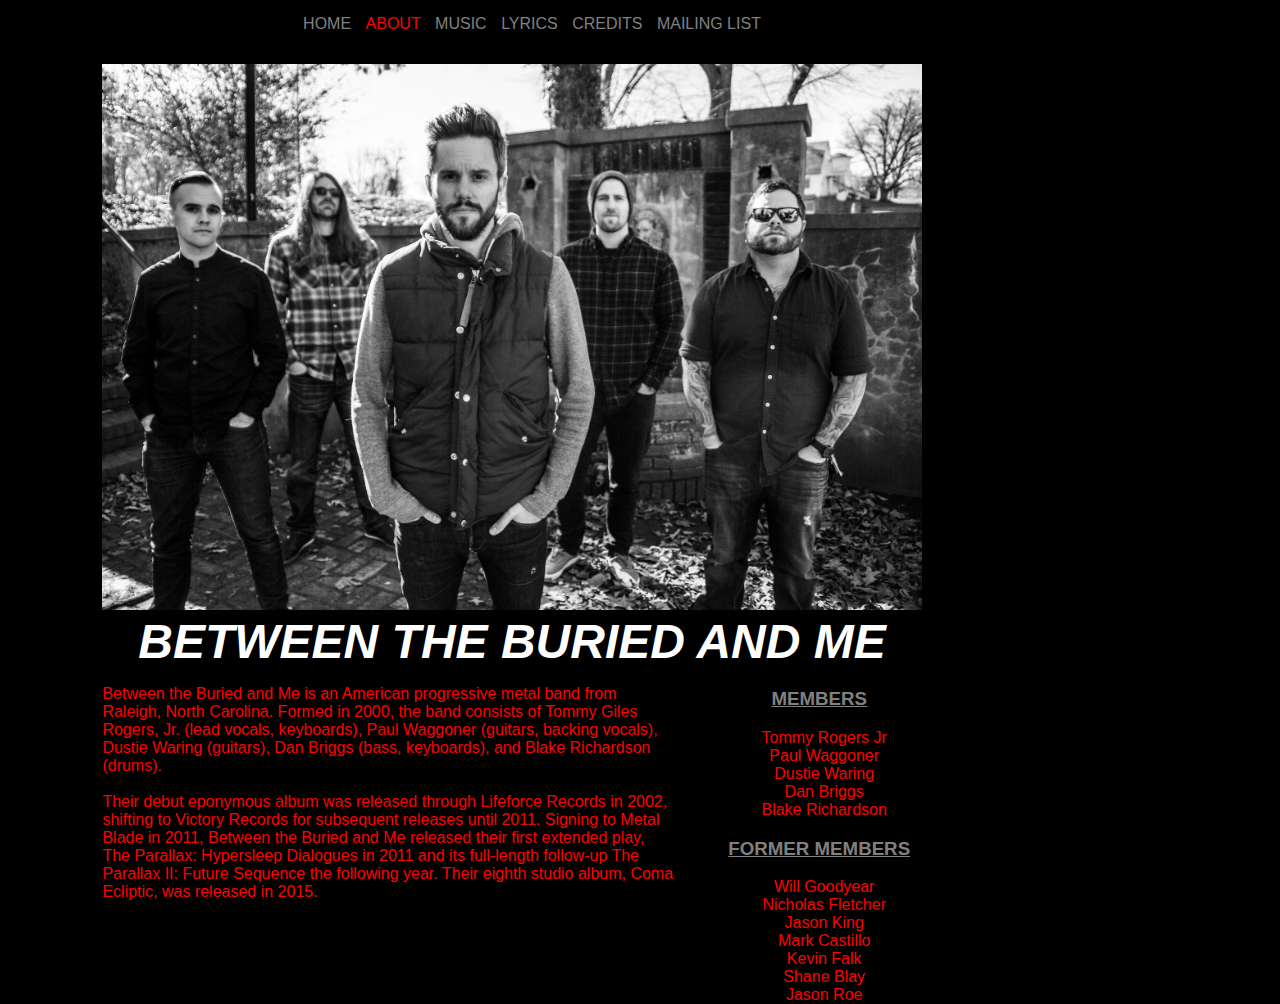
<file: project/about.html>
<!DOCTYPE html>
<html>
<head>
    <title>About BTBAM</title>
    <meta charset="UTF-8">
    <link href="css/style.css" rel="stylesheet">
</head>
<body>

<div id="aboutwrapper">
    <nav>
        <ul>
            <li><a href="index.html">HOME</a></li>
            <li><a href="#"><span class="navtabselected">ABOUT</span></a></li>
            <li><a href="music.html">MUSIC</a></li>
            <li><a href="lyrics.html">LYRICS</a></li>
            <li><a href="credits.html">CREDITS</a></li>
            <li><a href="mailinglist.html">MAILING LIST</a></li>
        </ul>
        
    </nav>
       
    <div id="aboutcontent">
        <img src="images/btbamAbout.jpg" id="aboutimg" width="500px" height="333.25px">
        <div id="aboutlayout">
            <h1>BETWEEN THE BURIED AND ME</h1>
            <div id="aboutbio">
                <p>
                    Between the Buried and Me is an American progressive metal band from Raleigh, North Carolina. Formed in 2000, the band consists of Tommy Giles Rogers, Jr. (lead vocals, keyboards), Paul Waggoner (guitars, backing vocals), Dustie Waring (guitars), Dan Briggs (bass, keyboards), and Blake Richardson (drums).
                <br><br>
                    Their debut eponymous album was released through Lifeforce Records in 2002, shifting to Victory Records for subsequent releases until 2011. Signing to Metal Blade in 2011, Between the Buried and Me released their first extended play, The Parallax: Hypersleep Dialogues in 2011 and its full-length follow-up The Parallax II: Future Sequence the following year. Their eighth studio album, Coma Ecliptic, was released in 2015.
                </p>
            </div>
            <div id="members">
                <h3>MEMBERS</h3>
                <ul>
                    <li>Tommy Rogers Jr</li>
                    <li>Paul Waggoner</li>
                    <li>Dustie Waring</li>
                    <li>Dan Briggs</li>
                    <li>Blake Richardson</li>
                </ul> <!-- MEMBERS UL ENDS -->
                
                <h3>FORMER MEMBERS</h3>
                <ul>
                    <li>Will Goodyear</li>
                    <li>Nicholas Fletcher</li>
                    <li>Jason King</li>
                    <li>Mark Castillo</li>
                    <li>Kevin Falk</li>
                    <li>Shane Blay</li>
                    <li>Jason Roe</li>
                </ul>
            </div>
            
            <div class="clearfloats"></div>

        </div> <!-- END ABOUTLAYOUT DIV -->
    </div> <!-- END ABOUTCONTENT DIV -->
</div> <!-- END ABOUTWRAPPER DIV-->
</body>
</html>
</file>
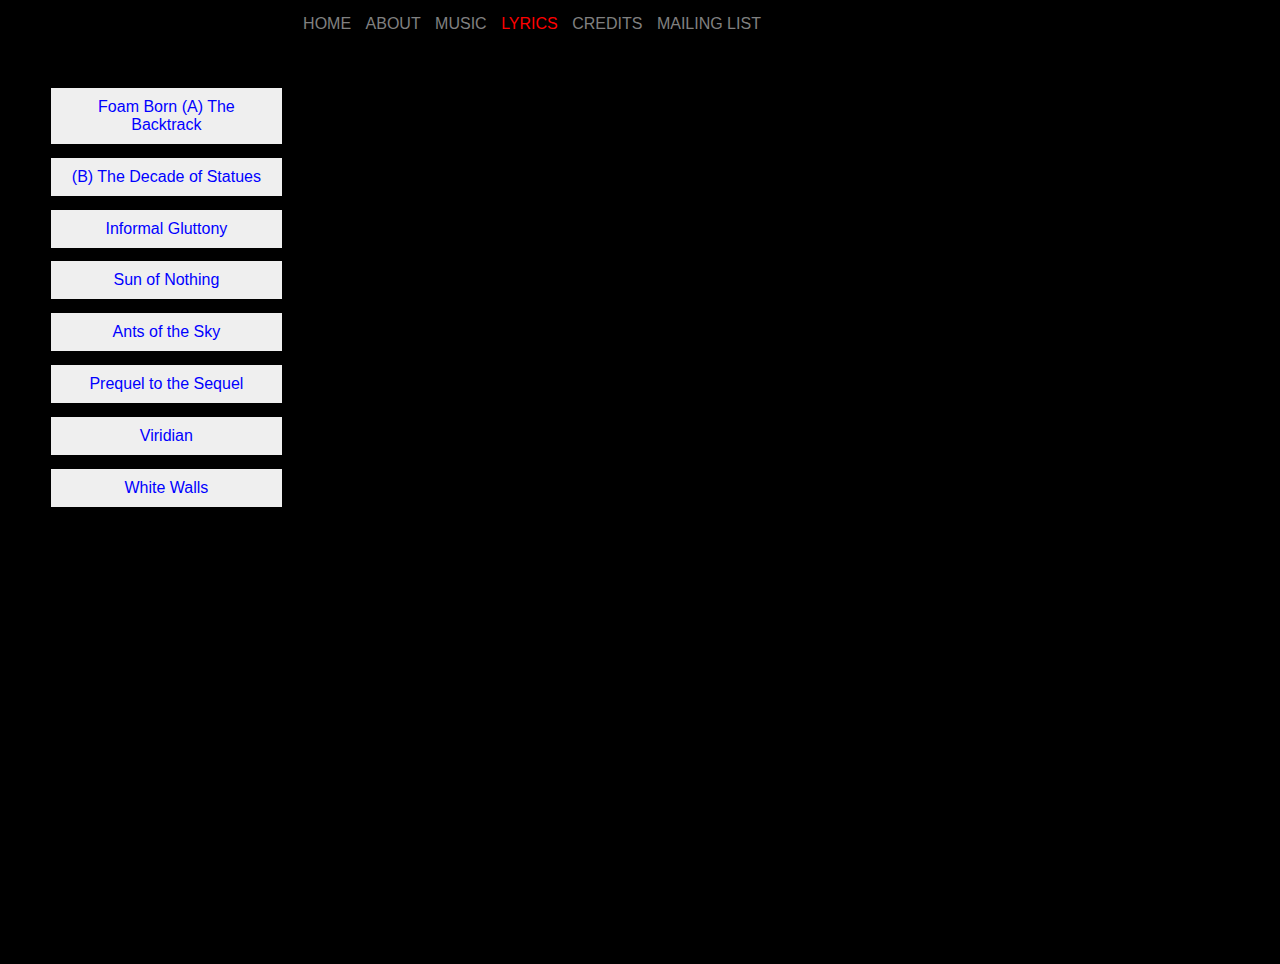
<file: project/lyrics.html>
<!DOCTYPE html>
<html>
<head>
    <title>Untitled Document</title>
    <meta charset="UTF-8">
    <link href="css/style.css" rel="stylesheet">
    
    <script>
        
         function toggleLyrics(trackId) {
            var x = document.getElementById(trackId);
            
            var allTracks = document.getElementsByClassName('track');
            
            for (var i = 0; i < allTracks.length; i++) {
                if(allTracks[i].id === trackId){
                    if(allTracks[i].style.display === 'block') {
                        allTracks[i].style.display = 'none';
                    }   else {
                        allTracks[i].style.display = 'block';
                    }   
                }   else {
                    allTracks[i].style.display = 'none';
                }
                
            }
            
             
//            if (x.style.display === 'none') {
//                x.style.display = 'block';
//            } else {
//                x.style.display = 'none';
//            }
            
         }
        
        
    </script>
    
</head>
<body>

<nav>
    <ul>
        <li><a href="index.html">HOME</a></li>
        <li><a href="about.html">ABOUT</a></li>
        <li><a href="music.html">MUSIC</a></li>
        <li><a href="#"><span class="navtabselected">LYRICS</span></a></li>
        <li><a href="credits.html">CREDITS</a></li>
        <li><a href="mailinglist.html">MAILING LIST</a></li>
    </ul>
    
</nav>

<div id="tracklisting">
      
    <button id="track1btn" onclick="toggleLyrics('track1')">Foam Born (A) The Backtrack</button>
            <div class="track" id="track1">
                <p>
                        I will just keep waiting...<br>
                        You will just keep waiting. <br>
                        In the cold... <br>
                        The supplement... <br>
                        we lost some friends... <br>
                        we drove the bends... <br>
                        so small... <br> <br>
                
                        A conscious decision to persuade ourselves amongst the common human...
                        The drive to complete ourselves has become a blurry vision.
                        Always wanting more...
                        bettering ourselves through selfish minds.
                        it has started to overflow.
                        A current that creates this undertow...
                        swimming beneath it all...

                </p>    
            </div> <!-- track1 -->
           
    <button id="track2btn" onclick="toggleLyrics('track2')">(B) The Decade of Statues</button>       
            <div class="track" id="track2">
                <p>
                    I will just keep waiting...
                    you will just keep waiting.
                    I will just keep waiting...
                    You will just keep waiting.
                    I will just keep waiting...
                    You will just keep waiting.
                    I will just keep waiting...
                    Obsession.
                    Obsessive.
                    Obsessed.
                    Abscess.
                    Obsession.
                    Obsessive.
                    Obsessed.
                    Abscess.
                    Rip out my fucking eyes.
                    I can’t watch you grow into this.
                    I can’t watch the young turn to all of this.
                    Their eyes left wide...
                    Night goggles instead of sleep.
                    night goggles instead of sleep.
                    Live life...you have all helped me break from this...
                    the few times relaxation steps in bringing me a peaceful place.
                    Live life... you have all helped me break from this...
                    The few times relaxation steps in bringing me a peaceful place.
                    It’s a must these days, for the colors are fading.
                    It’s a must these days, for the colors are fading.
                    It’s a must these days, for the colors are fading.
                    It’s a must these days, for the colors are fading.
                    Enclosed in a space of soothing sounds.
                    Walking in my own movie...
                    The fly by with no remembrance.
                    Constant rushing...
                    The waves have pushed me to where I need to be.
                    Walking in my own movie...
                    The fly by with no remembrance.
                    Constant rushing...
                    the waves have pushed me to where I need to be.
                    Sunlight drenched on my skin...
                    Only the sounds of what my mind wants to hear.
                    Block out the rush hour...
                    block out the tired herds...
                    Only the sounds of what my mind wants to hear.
                    Block out the rush hour...
                    Block out the tired herds...
                    On the shaded side, it’s starting to affect the process of your reading eyes.
                    An aggressive need for a hostile voice is creeping away...
                    this block happens every year...
                    and like I said before the color keeps fading.
                    This block happens every year...
                    I couldn’t trade this for anything in the world...
                    This block happens every year...
                    And all of you are the reason.
                    This block happens every year...
                    It’s been a while since we’ve written each other and hopefully this will comfort you.
                    ‘Cause like most of my kind, I won’t take it all for granted.
                    I will just keep waiting...you will just keep waiting.
                    It’s a must these days, for the colors are fading.
                    It’s a must these days, for the colors are fading.
                    It’s a must these days, for the colors are fading.

                </p>
            </div> <!-- track2 -->
            
    <button id="track3btn" onclick="toggleLyrics('track3')">Informal Gluttony</button>
            <div class="track" id="track3">
                <p>
                    Rebuild.
                    Rebuild.
                    Rebuild.
                    Rebuild.
                    Rebuild.
                    Rebuild.
                    Rebuild.
                    Cannot close our eyes.
                    Rebuild.
                    Rebuild.
                    Rebuild.
                    Rebuild.
                    Rebuild.
                    Rebuild.
                    Rebuild.
                    Rebuild.
                    Construction paper traffic...corner office destruction.
                    The cityscape burns brighter by the hour.
                    Clock tower: bring us, bring us all, bring us all, bring us all down.
                    Marching like ants to the foundation of a higher form.
                    Trash.
                    Capped and smothered.
                    Trash bag.
                    Trash hat.
                    Wrinkle-free clients of doom.
                    Trash bag.
                    Trash hat.
                    Wrinkle-free clients of doom.
                    Feed me fear.
                    Informal gluttony.
                    Feed me fear.
                    Feed me fear.
                    Informal.
                    Feed me fear.
                    Construction paper lawns...force-fed attention grabber...
                    When will you learn?
                    First come, first serve.
                    The all you can eat trumpet...playing the tunes of our death.
                    The all you can eat trumpet... playing the tunes of our death.
                    Breathe... now blow.
                    Now blow.
                    Now blow.
                    Breathe... now blow.
                    Now blow.
                    Now blow.
                    Let it be heard.
                    Let it be heard.
                    The preacher’s talent is going through the airwaves.
                    I need to be led in the right direction.
                    The little kids taught me well...
                    But I wonder why they don’t listen anymore.
                    It’s a television nightmare.
                    Eat and watch, eat, eat, eat... what they feed.
                    Corner office tubes...give me the best view in the hut.
                    Feed me fear.
                    Informal gluttony.
                    Feed me fear.
                    Feed me fear.
                    Informal.
                    Feed me fear.
                    Feed me fear.
                    Informal gluttony.
                    Feed me fear.
                    Feed me fear.
                    Informal.
                    Feed me fear.
                    Feed me fear.
                    Informal gluttony.
                    Feed me fear.
                    Feed me fear.
                    Informal.
                    Feed me fear.
                    Feed me fear.
                    Informal gluttony.
                    Feed me fear.
                    Feed me fear.
                    Informal.
                    Feed me fear.
                </p>
            </div> <!-- track3 -->
    
    <button id="track4btn" onclick="toggleLyrics('track4')">Sun of Nothing</button>       
            <div class="track" id="track4">
                <p>
                    Everywhere I look, they are there...
                    What is everyone doing?
                    Going to a home?
                    Everywhere I look, they are there...
                    What is everyone doing?
                    Going to a home?
                    To a place that makes us feel warm...
                    A place that grants us a smile.
                    Grants us a smile.
                    Seems like a very simple idea, but not hardly figured out.
                    I just see faces.
                    Faces staring blank as they go on with the routine.
                    I just see faces.
                    Faces staring blank as they go on with the routine.
                    This routine.
                    Nothing new... it’s time to go through with this.
                    This routine.
                    Nothing new... it’s time to go through with this.
                    This routine.
                    Nothing new... it’s time to go through with this.
                    A spaceman.
                    That’s what they say I am.
                    Nothing but a spaceman...
                    A spaceman.
                    That’s what they say I am.
                    Nothing but a spaceman...
                    Always pushing it all away.
                    Trying to get to that one place I call home.
                    The journey begins... forcing a new life with the unexplained...
                    A creeping rush that surrounds me.
                    Floating away.
                    Floating away.
                    Floating away.
                    Floating away.
                    Floating away.
                    Always pushing it all away.
                    Trying to get to that one place I call my home.
                    My own planet... I allowed this wish...
                    Unexpected... not knowing why.
                    Now knowing why.
                    Wonder why I question it now?
                    I’m my own planet...
                    Not many can experience this sensation.
                    Loneliness is creeping out...
                    Or in, however you think of it.
                    But it sure is surrounding me.
                    Maybe all the complaining is an occurrence of boredom.
                    I suppose it’s too late.
                    I am floating farther.
                    I am floating farther and farther away.
                    I am floating farther.
                    I am floating.
                    I did love, I did laugh, I did live.
                    A spaceman.
                    They say I am... a spaceman.
                    They say I am...
                    A spaceman.
                    They say I am... a spaceman.
                    They say I am...
                    Planets everywhere... my own destiny...
                    I’m floating towards the sun, the sun of nothing.
                    Floating towards the sun, the sun of nothing.
                    I have become the sun of nothing.
                    Nothing is here.
                    Memories are not clear.
                    I’m floating towards the sun, the sun of nothing.
                    Floating towards the sun, the sun of nothing.
                    Floating, floating, floating to the sun... farther away.
                    I can’t believe that’s what it has come to...
                    I never really had it all that bad.
                    I just looked around and never thought about the blank stares.
                    Blank stares.
                    They were looking into something much worse than what I thought I was.
                    Selfishness is a very sticky quality of this species.
                    Looking around... I don’t see any faces...
                    Yes, I am lonely.
                    It’s to be expected.
                    It’s to be expected.
                </p>
            </div> <!-- track4 -->     
            
    <button id="track5btn" onclick="toggleLyrics('track5')">Ants of the Sky</button>       
            <div class="track" id="track5">
                <p>
                    I’ll sleep now.
                    My teeth taste funny today...they seem more jagged than normal.
                    I’ve been told, I’ve been told, I’ve been told that I have been grinding them like gears during my dream hours...
                    I wonder if it’s just my thoughts fusing into one frequent dream...
                    One which parts with the night, the night.
                    I saw them dragging the other day, other day.
                    Scraping their knees...
                    Seems the high horse is taking them all home...
                    I can’t leave myself out.
                    Seems the high horse is taking them all home...
                    I can’t leave myself out, self out.
                    Why should we sleep today...
                    Why should we awake tomorrow?
                    We can just pop back a few and drift through this pre-programmed flight.
                    We can just pop back a few and drift through this pre-programmed flight.
                    Across all oceans... a windy, noisy trek...
                    Across all oceans... a windy, noisy trek...
                    This seems to be what I’ve needed.
                    Across all oceans... a windy, noisy trek...
                    Across all oceans...a windy, noisy trek...
                    The view used to be better...lands are growing into one.
                    We wanted it this way.
                    We were brought up to grow into one.
                    We were brought up to grow into one.
                    I’m going to fly up soon and seek other lands.
                    The soothing air of flight...
                    A bird’s eye view into what I’ve always imagined life could be.
                    Will it be sought after?
                    It might just be useless writing and ideas that laziness will corrupt in the end.
                    Bones of dust need hardening.
                    I think the prescription.
                    I think the prescription is found.
                    Sleep on...
                    Sleep on... fly on.
                    In your mind, you can fly.
                    Sleep on...
                    Sleep on... fly on.
                    In your mind, you can fly.
                    Sleep on...
                    Sleep on... fly on.
                    In your mind, you can fly.
                    Sleep on...
                    Sleep on...fly on.
                    In your mind, you can fly.

                    My teeth grin oddly today...
                    They seem to gleam more than normal.
                    Maybe it will be noticed.
                    Walking dead.
                    Walking dead.
                </p>
            </div> <!-- track5 -->                             
    
    <button id="track6btn" onclick="toggleLyrics('track6')">Prequel to the Sequel</button>       
            <div class="track" id="track6">
                <p>
                    The headless lover of three...
                    an unspeakable affair...
                    The lady on the hill creates a glorious departure from her everyday, her everyday life.
                    Constant swelling of the ankles...
                    A pleasant cry for help...
                    A pleasant cry for help...
                    A pleasant cry for help...
                    She began to unfold her story.
                    A grieving widow mothered this headless wonder.
                    A perfect crime, that soon lived on.
                    A different life it had to develop...
                    Gripped by every limb it could hold, the lifeless ideas, it grew onto its own.
                    A much needed surrender.
                    Trees soon started to grow from what seemed a lifeless neck...
                    From a monster to a beauty in quick months...
                    its life seemed to be on its way to a rare freedom.
                    It decided it should take advantage, advantage of this idea, of this idea.
                    A mixture of plantings soon took course in its body...
                    A spectacle none-the-less.
                    Walking proud through life, letting its branches guide the way.
                    A path which seemed to be covered in sunshine...
                    It must be human, for its qualities seem to outdo even the grandest occupant of the town...
                    This started to catch the attention of the un-branched...
                    It had never experienced an affection of this kind...
                    A wonderful and frightening new obstacle in its life.
                    this started to catch the attention of the un-branched...
                    it had never experienced an affection of this kind...
                    a wonderful and frightening new obstacle in its life.
                    Years went by as it finally found true love...
                    the love of others...three to be exact.
                    Letting them into every secret...feeding from every branch...
                    every part used for their lives...
                    It noticed its walking seemed more staggered than normal.
                    The breeze didn’t flow like it used to...
                    the heart seemed to pound slower and slower...
                    what caused this?
                    What caused this?
                    It soon was noticed that these three had torn every branch, every single stem...
                    torn to its last life...
                    How hadn’t it noticed a drastic change in the surroundings...
                    It didn’t think anything could go this wrong.
                    “Comfort.”
                    “Comfort.”
                    “Comfort.”
                    “Comfort.”
                    “Comfort.”
                    “Comfort.”
                    “Comfort.”
                    It thought life was constant.
                    Happiness, if constant happiness was all that was given out.
                    It thought life was constant.
                    Happiness, if constant happiness was all that was given out.
                    “Comfort.”
                    “Comfort.”
                    “Comfort.”
                    “Comfort.”
                    “Comfort.”
                    “Comfort.”
                    “Comfort.”
                    “Comfort.”
                    hints and all, they did as they pleased...
                    And now it’s starting to wilt away.
                </p>
            </div> <!-- track6 -->
            
    <button id="track7btn" onclick="toggleLyrics('track7')">Viridian</button>       
            <div class="track" id="track7">
                    <p>
                        Instrumental
                    </p>
            </div> <!-- track7 -->
            
    <button id="track8btn" onclick="toggleLyrics('track8')">White Walls</button>       
            <div class="track" id="track8">
                    <p>
                        The monsters are made, and we have proven that we will be one of them.
                        The whores take the stage...
                        The whores take the stage...flash our skills...
                        Gotta draw ‘em in... gotta keep ‘em on their toes, on their toes...
                        Don’t show them how you truly are... who would want honesty...
                        Who would want a group of people that one can relate with?
                        Don’t show them how you truly are... who would want honesty...
                        Who would want a group of people that one can relate with?
                        We need worship.
                        We need worship.
                        We need devotion...
                        becoming gods from the image that is thrown...
                        thrown out in their everyday lives to comfort...
                        We need devotion...
                        Becoming Gods from the image that is thrown...
                        Thrown out in their everyday lives to comfort...
                        It’s not a musical journey anymore...
                        they chose Camilla and we stood by her the entire time...
                        monotonous expression...a forced replica of a tired sound...
                        puppets for a greed-driven carnival...
                        the same charade as the passing years...
                        Force me out there.
                        Don’t give them a chance.
                        Don’t give them a chance.
                        They want to be fed...fed a simple replication of past greatness.
                        Step back, step back, step back.
                        Evaluate.
                        Step back, step back, step back.
                        Step back, step back, step back.
                        Recognize.
                        Step back, step back, step back.
                        Step back, step back, step back.
                        Step back, step back, step back.
                        Evaluate.
                        Step back, step back, step back.
                        Step back, step back, step back.
                        Recognize.
                        Step back, step back, step back.
                        Step back, step back, step back.
                        Step back, step back, step back.
                        Evaluate.
                        Step back, step back, step back.
                        Step back, step back, step back.
                        Recognize.
                        Step back, step back, step back.
                        Step back, step back, step back.
                        Step back, step back, step back.
                        Evaluate.
                        Step back, step back, step back.
                        Step back, step back, step back.
                        Recognize.
                        We just need to throw some new ideas in...
                        It will eventually get out of this closed off circle we are part of...
                        Get out of this closed off circle...
                        Get out of this closed off circle...
                        It’s all the same.
                        This is all we have when we die.
                        It’s what’s left of us when we die.
                        We will be remembered for this.
                        We will be remembered for this.
                        We will be remembered for this.
                        We will be remembered for this.
                        The same.
                        White wall.
                        White wall.
                        White wall.
                        White wall.
                    </p>
            </div> <!-- track8 -->                                         
</div> <!-- tracklisting -->   

<div class="linecontainer" id="homeBackground">
    <link >
	<svg version="1.1" id="lines" xmlns="http://www.w3.org/2000/svg" xmlns:xlink="http://www.w3.org/1999/xlink" x="0px" y="0px"
	 viewBox="488 -360.2 1024 768.2" style="enable-background:new 488 -360.2 1024 768.2;" xml:space="preserve">
	<g>
	<defs>
		<rect id="SVGID_1_" x="488" y="-360.2" width="1024" height="768.2"/>
	</defs>
	<clipPath id="SVGID_2_">
		<use xlink:href="#SVGID_1_"  style="overflow:visible;"/>
	</clipPath>
	
	<polyline id="cyan" style="clip-path:url(#SVGID_2_);fill:none;stroke:#00E3FF;stroke-width:5;stroke-miterlimit:10;" points="
		401,430.7 643.1,331.2 1400.1,-290.7 1777.3,-230.2 	"/>
	<polyline id="aqua" style="clip-path:url(#SVGID_2_);fill:none;stroke:#4AE6E8;stroke-width:5;stroke-miterlimit:10;" points="
		398.4,412.4 623.1,322.3 1260.7,-281.1 1741.8,-521.8 	"/>
	<polyline id="red" style="clip-path:url(#SVGID_2_);fill:none;stroke:#FF5C4E;stroke-width:5;stroke-miterlimit:10;" points="
		383.7,399.4 603.1,312.7 1105.3,-253.2 1353.3,-467.6 	"/>
	
    <polyline id="yellow" style="clip-path:url(#SVGID_2_);fill:none;stroke:#FFF466;stroke-width:5;stroke-miterlimit:10;" points="
		381,380.6 585.6,301.6 966,-228.5 1075.3,-452.6 	"/>
	<polyline id="green" style="clip-path:url(#SVGID_2_);fill:none;stroke:#C5FF45;stroke-width:5;stroke-miterlimit:10;" points="
		391.3,363.1 570.2,289.3 820.9,-205 884.3,-408.7 	"/>
	
    <polyline id="orange" style="clip-path:url(#SVGID_2_);fill:none;stroke:#FECC3A;stroke-width:5;stroke-miterlimit:10;" points="
		388.5,343.5 544.2,277.1 679.4,-205.5 665.5,-393.9 	"/>
	</g>
	</svg>
</div>

</body>
</html>
</file>
<file: project/css/style.css>
html {
    padding: 0;
    margin: 0;
    font-family: sans-serif;
    color: red;
    max-width:1024px;


}
/*
canvas {
    position: absolute;
    margin: 0;
    padding: 0;
    z-index: 2;
}
*/

body {
    padding: 0;
    margin: 0 auto;
    background: black;
/*    background-image: url(images/colorsHome.jpg);*/
    background-repeat: no-repeat;
    background-size: 100%;
    width: 100%;
    max-width: 1024px;

}

h1 {
    color: red;
    font-size: 300%;
    letter-spacing: px;
    font-style: italic;
    padding: 0;
    margin-bottom: 0;
}

@keyframes fadein {
    0% {opacity: 0;}
    50% {opacity: 0;}
    100% {opacity: 100;}
}

#btbam {
    
    animation-name: fadein;
    animation-duration: 6s;   
}

h2 {
    color: red;
    font-size: 450%;
    letter-spacing: 5px;
    font-style: italic;
    text-align: center;
    font-weight:400;
    float:left;
    padding-top: 40px;
    margin-top: 0;
    margin-left: 0;
    animation: fadein 7s;
}

ul {
    margin: 0;
    padding: 0 0 0 30px ;
}

li {
    display: block;
    list-style: none;
    margin-left: 10px;
}


/**** NAV BAR ***/
/*nav bar*/
nav {
    margin: 0;
    padding: 0;
    position: relative;
    line-height: 3;
    font-size: 100%;
    text-align: center;
}

nav li {
    display: inline;
    list-style: none;
    margin-left: 10px;
}

a {
    text-decoration: none;
    color: grey;
}

a:hover {
    width:10px;
    color:white;
}

a:active {
    color: blue;
}

.navtabselected {
    color:red;
}
/*** END NAV BAR ***/


#tracklisting {
    width: 90%;
    
    max-width: 1024px;
    color: lightgrey;
    margin-top: 40px;
    margin-left: 5%;
    margin-right: 5%;
}

#tracklisting li {
    padding: 10px;
    margin-top: 40px;
}

#tracklisting a {
    color: lightgrey;
}

#tracklisting a:hover {
    color:red;
}

#tracklisting a:focus {
    color:grey;
}

#tracklisting p {
    margin-left:300px;
}


#tracklisting a:focus p {
    color:yellow;
}

button {
    font-size: 100%;
    color:blue;
    border: none;
    display:block;
    margin: 0;
    padding: 10px;
    float:left;
    width:25%;
}

#tracklisting p {
    display:block;
    width: 50%;
    margin-left: 30%;
    margin-right: 30%;
    position:absolute;
    background-color: rgba(0,0,0,0.4)
/*    position:fixed;*/ 
  
}

#track7 p {
    /*makes it so the transparent background doesn't go all the way across*/
    width:auto;
}

.track p {
    margin: 0;
}


#track2btn, #track3btn, #track4btn, #track5btn, #track6btn, #track7btn, #track8btn {
    clear:both;
}

button ~ button {
    margin-top: 1.5%;
}


#tracklisting p ~ p {
/*    margin-top: 70px;*/
}


#track1, #track2, #track3, #track4, #track5, #track6, #track7, #track8 { 
    
    display:none;
}


.linecontainer, .container {
	width: 100%;
/*    max-width: 1024px;*/
    height: auto;
	position: absolute;
    top: 0;
    z-index: -1;
   
}



@keyframes offset {
	to {
		stroke-dashoffset: 0;
	}
}

/**LINES**/
/*** LINES ***/

#orange, #green, #yellow, #red, #aqua, #cyan {
    animation: offset 2s linear forwards .5s;
}

#homeBackground .lines {
    animation: offset 3.5s linear forwards 3s;
}
#homeBackground #orange {
    color: #FDCC43;
	stroke-dasharray: 1000;
	stroke-dashoffset: 1000;
/*	animation: offset 2s linear forwards;*/
}

#homeBackground #green {
    color: #FDCC43;
	stroke-dasharray: 1100;
	stroke-dashoffset: 1100;
/*	animation: offset 2s linear forwards;*/
}

#homeBackground #yellow {
    color: #FDCC43;
	stroke-dasharray: 1200;
	stroke-dashoffset: 1200;
/*	animation: offset 2s linear forwards;*/
}

#homeBackground #red {
    color: #FDCC43;
	stroke-dasharray: 1300;
	stroke-dashoffset: 1300;
/*	animation: offset 2s linear forwards;*/
}

#homeBackground #aqua {
    color: #FDCC43;
	stroke-dasharray: 1350;
	stroke-dashoffset: 1350;
/*	animation: offset 2s linear forwards;*/
}

#homeBackground #cyan {
    color: #FDCC43;
	stroke-dasharray: 1400;
	stroke-dashoffset: 1400;
/*	animation: offset 2s linear forwards;*/
}

/*** END OF LINES ***/


#navbox {
    width: 909px;
    height: 200px;
    background-color: aqua;
    display:block;

}

#overflow {
    margin-left: 0px;
    
    width: 300px;
    height: 200px;
/*    overflow: hidden;*/
}

/**** MAILING LIST ****/
.myBtn {
    text-align: center;
    width: 20%;
    margin: 5% 40%;
}

.modal {    
    display: none;
    position: fixed;
    z-index: 1;
    left: 0;
    top: 0;
    width: 100%;
    height: 100%;
    overflow: auto;
    background-color: rgba(0,0,0,0.4);
}

@keyframes expand {
    0% {width:20%; height: auto};
    100% {width:100%; height: auto};
}

.modal.transition {
    animation: expand 1s;
    
}

.modal-content { 
    background-color: #fefefe;
    margin: 15% auto;
    padding: 20px;
    border: 1px solid #888;
    width: 80%;   
}

.close {
    color: #aaa;
    float:right;
    font-size: 28px;
    font-weight: bold;
}

.close:hover {
    color: black;
    text-decoration: none;
    cursor: pointer;
}



#myBtn:hover {
    color:yellow;
}

input {
    display: inline;
}
/**** MAILING LIST END ****/



/*
.slide {
    width: 300px;
    height: 200px;
    background-color: pink;
    display: block;
    position:absolute;
    padding: 0;
    border: 3px solid cyan;
  
}


#home:checked ~ .check {
    background-color:red;
    position: absolute;
    width: 300px;
    height: 200px;
    top: 173px;
    left: 8px; 
}

#about:checked ~ .check {

    position: absolute;
    background-color:white;
    width: 300px;
    height: 200px;
    
}


#about:checked ~ .slide{
    display:none;
}

.slide {
    display:none;
    position: relative;
    float: right;
    right: 500px;
}


#home:checked ~ .slide {
    display: inline-block;
}

#about:checked ~.slide {
    display: inline-block;
}

#credits:checked ~ .slide {
    display: inline-block;
}

#music:checked ~ .slide {
    display: inline-block;
}

#artist:checked ~ .slide {
    display: inline-block;
}

#mailinglist:checked ~ .slide {
    display: inline-block;
}
*/



#aboutwrapper {
    width: 80%;
    height: auto;
    margin: 0 auto;
}
#aboutcontent {
    width: 100%;
    margin: 0 auto;
    height: auto;
}
#aboutcontent h1 {
    color: white;
    text-align: center;
    font-size: 300%;
    margin: 0;
}

#aboutimg { 
    width:100%;
    height: auto;
    margin-top: 2%;
}

#aboutlayout {
    width:100%;
    margin: 0 auto;
   
}
#aboutwrapper nav {
    text-align:  center;
}

#aboutbio {
    width: 70%;
    float:left;
}

#members {
    width: 25%;
    margin: 0;
    float: right;
    text-align:center;
}

#members h3 {
    text-align:center;
    color: gray;
    text-decoration: underline;
}

#members ul {
    padding: 0;
    margin: 0;
    list-style: none;
}

.clearfloats {
    clear: both;
}
</file>
<file: project/css/buildings.css>
#homepagebackground {
    position: absolute;
    z-index: -1;
}

#buildings {
    position: absolute;
    z-index: -2;
}

#farleftfront {
    stroke-dasharray: 1500;
	stroke-dashoffset: 1500;
	animation: offset 3s linear forwards 1s;
}
#farleftback  {
    stroke-dasharray: 1500;
	stroke-dashoffset: 1500;
	animation: offset 5s linear forwards 2s;
}

#farleftback #detail {
    stroke-dasharray: 1500;
    stroke-dashoffset: 1500;
    animation: offset 5s linear forwards 5s;
}

#farleftback #detail #windowstack #windows{
    stroke-dasharray: 2000;
	stroke-dashoffset: 2000;
	animation: offset 50s linear forwards 3s;
}


#midleftback #outline{
    stroke-dasharray: 2500;
	stroke-dashoffset: 2500;
	animation: offset 4s linear forwards 2.5s;
    
}

#midleftback #detail {
    stroke-dasharray: 2500;
	stroke-dashoffset: 2500;
	animation: offset 6s linear forwards 4s;   
}

#midleftfront {
    stroke-dasharray: 1500;
	stroke-dashoffset: 1500;
	animation: offset 3s linear forwards 1s;
}

#midleftfront #detail {
    stroke-dasharray: 2500;
	stroke-dashoffset: 2500;
	animation: offset 10s linear forwards 2s;
}




#farright {
    stroke-dasharray: 2500;
	stroke-dashoffset: 2500;
	animation: offset 6s linear forwards 1s;  
}

#farright #windows {
    stroke-dasharray: 1500;
    stroke-dashoffset: 1500;
    
    animation: offset 30s linear forwards 3s;
}

#midright {
    stroke-dasharray: 1500;
	stroke-dashoffset: 1500;
	animation: offset 10s linear forwards 1s;
}

#center #outline, #centertiny {
    stroke-dasharray: 1500;
	stroke-dashoffset: 1500;
	animation: offset 5s linear forwards 1s;
    
}

#center #detail {
    stroke-dasharray: 1000;
	stroke-dashoffset: 1000;
	animation: offset 10s linear forwards 4s;
    
}
#bridge #outline {
    stroke-dasharray: 1500;
	stroke-dashoffset: 1500;
	animation: offset 5s linear forwards 1s;
}

#bridge #detail {
     stroke-dasharray: 2000;
	stroke-dashoffset: 2000;
	animation: offset 5s linear forwards 3s;
}
</file>
